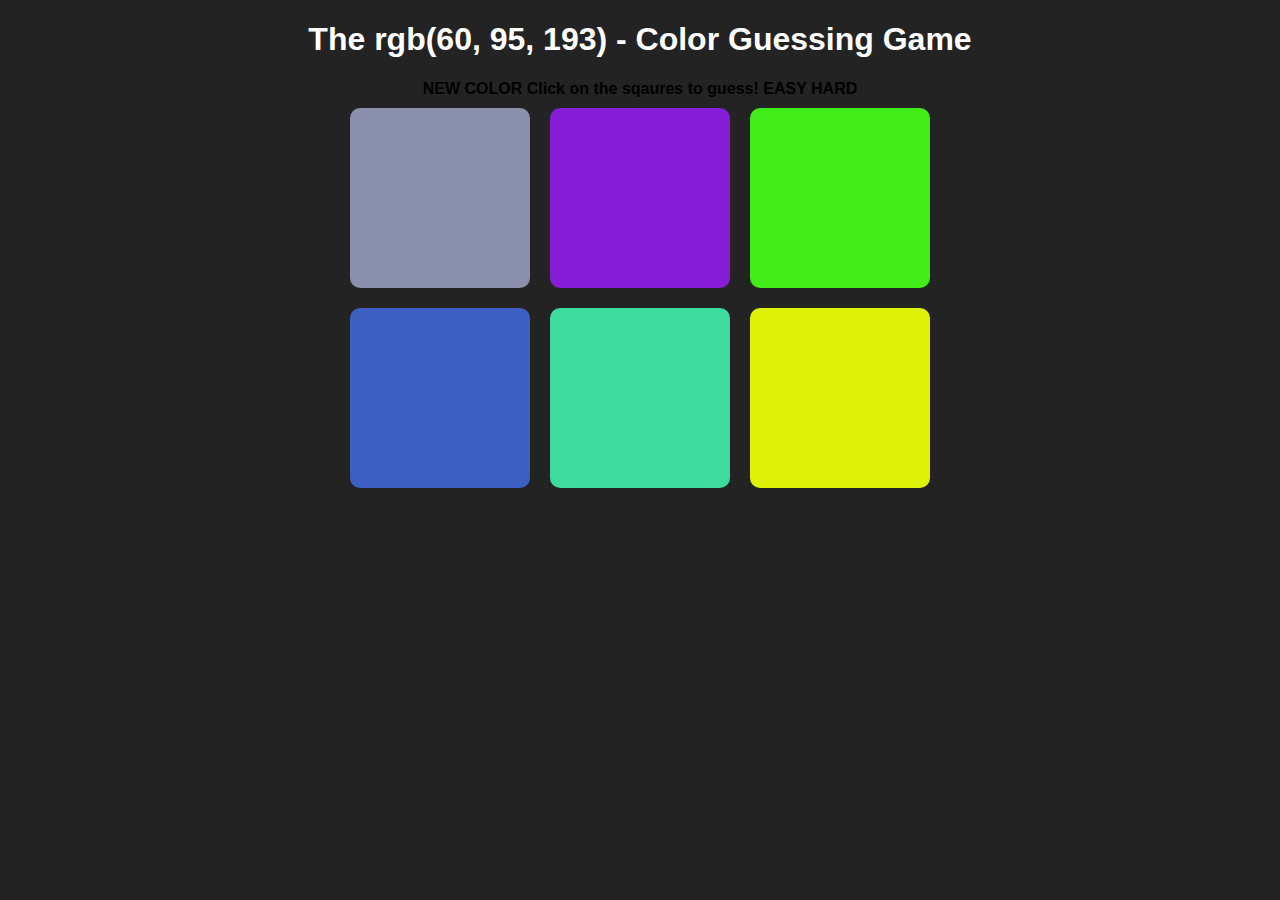
<file: color-game/index.html>
<!DOCTYPE html>
<html>
<head>
    <meta charset="utf-8">
    <meta http-equiv="X-UA-Compatible" content="IE=edge">
    <title>Color - Game</title>
    <meta name="viewport" content="width=device-width, initial-scale=1">
    <link rel="stylesheet" type="text/css" media="screen" href="./main.css">
    
</head>

<body>
    <h1>The <span id="colorDisplay">RGB</span> - Color Guessing Game</h1>
    <div class="span-wrapper">
        <span id="newColor">NEW COLOR</span>
        <span id="message">Click on the sqaures to guess!</span>
        <span id="easy">EASY</span>
        <span id="hard">HARD</span>
    </div>
    <div class="container">
        <div class="square"></div>
        <div class="square"></div>
        <div class="square"></div>
        <div class="square"></div>
        <div class="square"></div>
        <div class="square"></div>
    </div>
   

<script src="./app.js"></script>
</body>
</html>
</file>
<file: color-game/main.css>
body{
    background:#232323;
}

h1{
    color: #fff;
    text-align: center;
    font-family: 'Lucida Sans',
    'Lucida Sans Regular',
    'Lucida Grande',
    'Lucida Sans Unicode',
    Geneva,
    Verdana,
    sans-serif
}

.square{
    width: 30%;
    padding-bottom:30%; 
    margin: 1.66%;
    float: left;
    background: purple;
    border-radius: 10px;
}

.container{
    margin: 0 auto;
    max-width: 600px;
}

.span-wrapper{
    text-align: center;
    font-weight: 700;
    font-family: 'Lucida Sans', Geneva, Verdana, sans-serif;
    
}

    #stripe{
        background: white;
        opacity: 0.8;
    }
</file>
